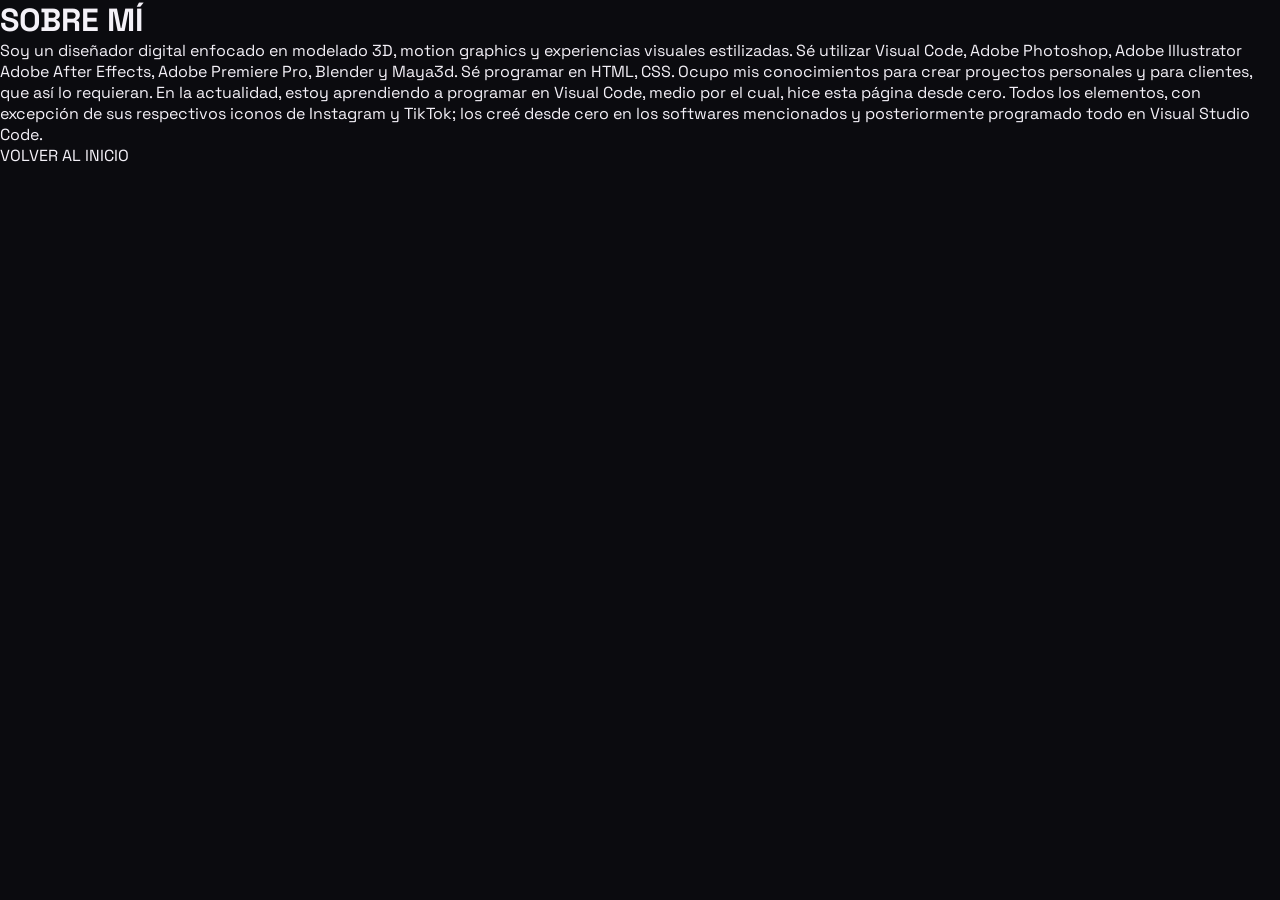
<file: sobremi.html>
<!DOCTYPE html>
<html lang="es-MX">
<head>
    <meta charset="UTF-8">
    <meta name="viewport" content="width=device-width, initial-scale=1.0">
    <title>Sobre mí</title>

    <link rel="stylesheet" href="style.css">
</head>

<body>

    <div class="pagina-sobre-mi">

        <h1>SOBRE MÍ</h1>

        <p>
            Soy un diseñador digital enfocado en modelado 3D,
            motion graphics y experiencias visuales estilizadas.

            Sé utilizar Visual Code, Adobe Photoshop, Adobe Illustrator
            Adobe After Effects, Adobe Premiere Pro, Blender y Maya3d.

            Sé programar en HTML, CSS.

            Ocupo mis conocimientos para crear proyectos personales 
            y para clientes, que así lo requieran.

            En la actualidad, estoy aprendiendo a programar en Visual Code,
            medio por el cual, hice esta página desde cero.

            Todos los elementos, con excepción de sus respectivos iconos de
            Instagram y TikTok; los creé desde cero en los softwares mencionados
            y posteriormente programado todo en Visual Studio Code.

        </p>

        <a href="index.html" class="boton-redireccion">
            VOLVER AL INICIO
        </a>

    </div>

</body>
</html>
</file>
<file: style.css>
/* =========================================
   FR4K3D — PORTFOLIO
   Dark Experimental / Purple Edition
========================================= */

@import url('https://fonts.googleapis.com/css2?family=DM+Mono:wght@400;500&family=Space+Grotesk:wght@400;500;600;700&display=swap');


/* VARIABLES */

:root {
    --background: #0b0b0f;
    --surface: #14141b;
    --surface-light: #1c1b25;
    --text: #f4f1f8;
    --muted: #9995a5;
    --accent: #a78bfa;
    --accent-dark: #7553d8;
    --border: rgba(255, 255, 255, 0.12);

    --font-main: 'Space Grotesk', sans-serif;
    --font-mono: 'DM Mono', monospace;
}


/* RESET */

* {
    margin: 0;
    padding: 0;
    box-sizing: border-box;
}

html {
    scroll-behavior: smooth;
    scroll-padding-top: 100px;
}

body {
    background: var(--background);
    color: var(--text);
    font-family: var(--font-main);
    overflow-x: hidden;
}

a {
    color: inherit;
    text-decoration: none;
}

img {
    display: block;
    max-width: 100%;
}

::selection {
    background: var(--accent);
    color: #0b0b0f;
}


/* HEADER */

.header {
    position: sticky;
    top: 0;
    z-index: 1000;

    width: 100%;
    min-height: 78px;
    padding: 0 7%;

    display: flex;
    align-items: center;
    justify-content: space-between;
    gap: 30px;

    background: rgba(11, 11, 15, 0.88);
    backdrop-filter: blur(18px);

    border-bottom: 1px solid var(--border);
}

.brand {
    display: flex;
    align-items: center;
    gap: 12px;

    font-size: 1.2rem;
    font-weight: 700;
    letter-spacing: -1px;
}

.brand img {
    width: 35px;
    height: 35px;
    object-fit: contain;
    filter: invert(1);
}

.nav {
    display: flex;
    align-items: center;
    gap: 35px;
}

.nav a {
    color: var(--muted);
    font-size: 0.85rem;
    transition: color 0.3s ease;
}

.nav a:hover {
    color: var(--accent);
}

.header-contact {
    padding: 10px 17px;
    border: 1px solid var(--border);
    border-radius: 50px;

    font-size: 0.8rem;
    transition: 0.3s ease;
}

.header-contact:hover {
    background: var(--accent);
    color: var(--background);
    border-color: var(--accent);
}


/* HERO */

.hero {
    position: relative;
    min-height: 680px;
    padding: 110px 10% 65px;

    display: flex;
    align-items: center;
    justify-content: space-between;
    gap: 50px;

    overflow: hidden;
    border-bottom: 1px solid var(--border);
}

.hero-content {
    position: relative;
    z-index: 2;
    max-width: 700px;
}

.eyebrow {
    color: var(--accent);
    font-family: var(--font-mono);
    font-size: 0.72rem;
    letter-spacing: 2px;
    line-height: 1.8;
}

.hero h1 {
    margin: 25px 0;
    font-size: clamp(4rem, 9vw, 8.5rem);
    line-height: 0.88;
    letter-spacing: -8px;
    font-weight: 700;
}

.hero h1 span,
.section-heading h2 span,
.about-content h2 span,
.contact h2 span {
    color: var(--accent);
}

.hero-description {
    max-width: 460px;
    color: var(--muted);
    font-size: 1rem;
    line-height: 1.8;
}

.hero-buttons {
    display: flex;
    align-items: center;
    gap: 15px;
    margin-top: 35px;
}

.button-primary,
.button-secondary {
    display: inline-flex;
    align-items: center;
    justify-content: center;

    padding: 14px 22px;
    border-radius: 4px;

    font-size: 0.85rem;
    font-weight: 600;

    transition: 0.3s ease;
}

.button-primary {
    background: var(--accent);
    color: var(--background);
}

.button-primary:hover {
    background: #c2adff;
    transform: translateY(-3px);
}

.button-secondary {
    border: 1px solid var(--border);
    color: var(--text);
}

.button-secondary:hover {
    border-color: var(--accent);
    color: var(--accent);
}

.hero-visual {
    position: relative;
    width: min(35vw, 390px);
    aspect-ratio: 1;
    flex-shrink: 0;

    display: grid;
    place-items: center;

    border-radius: 50%;
    background: radial-gradient(
        circle,
        rgba(167, 139, 250, 0.16),
        transparent 68%
    );
}

.hero-visual img {
    width: 62%;
    height: 62%;
    object-fit: contain;
    filter: invert(1);
    opacity: 0.9;
    animation: floating 5s ease-in-out infinite;
}

.hero-orbit {
    position: absolute;
    inset: 5%;
    border: 1px solid rgba(167, 139, 250, 0.3);
    border-radius: 50%;
    animation: rotate 18s linear infinite;
}

.hero-orbit::before {
    content: '';
    position: absolute;
    width: 12px;
    height: 12px;
    top: 15%;
    left: 15%;
    background: var(--accent);
    border-radius: 50%;
    box-shadow: 0 0 20px var(--accent);
}

.hero-coordinate {
    position: absolute;
    bottom: -25px;
    right: 0;
    color: var(--muted);
    font-family: var(--font-mono);
    font-size: 0.65rem;
}

.hero-bottom {
    position: absolute;
    bottom: 25px;
    left: 10%;
    right: 10%;

    display: flex;
    justify-content: space-between;

    color: var(--muted);
    font-family: var(--font-mono);
    font-size: 0.65rem;
    letter-spacing: 1px;
}


/* DISCIPLINES */

.disciplines {
    padding: 45px 10%;
    border-bottom: 1px solid var(--border);
}

.discipline-list {
    display: flex;
    flex-wrap: wrap;
    gap: 15px 35px;
    margin-top: 22px;
}

.discipline-list span {
    color: var(--text);
    font-size: clamp(0.9rem, 2vw, 1.25rem);
    font-weight: 600;
    transition: color 0.3s ease;
}

.discipline-list span:hover {
    color: var(--accent);
}


/* GENERAL SECTIONS */

.section {
    padding: 110px 10%;
}

.section-heading {
    display: flex;
    align-items: end;
    justify-content: space-between;
    gap: 40px;
    margin-bottom: 50px;
}

.section-heading h2 {
    margin-top: 12px;
    font-size: clamp(2.3rem, 5vw, 4.5rem);
    line-height: 1;
    letter-spacing: -3px;
}

.section-heading > p {
    max-width: 340px;
    color: var(--muted);
    font-size: 0.9rem;
    line-height: 1.8;
}


/* PROJECTS */

.projects {
    border-bottom: 1px solid var(--border);
}

.project-grid {
    display: grid;
    grid-template-columns: repeat(2, minmax(0, 1fr));
    gap: 35px 25px;
}

.project-card {
    min-width: 0;
}

.project-large {
    grid-column: span 2;
}

.project-image {
    position: relative;
    width: 100%;
    height: 320px;
    overflow: hidden;
    background: var(--surface);
}

.project-large .project-image {
    height: 470px;
}

.project-image img {
    width: 100%;
    height: 100%;
    object-fit: cover;
    transition: transform 0.7s ease, opacity 0.5s ease;
}

.project-card:hover .project-image img {
    transform: scale(1.045);
    opacity: 0.78;
}

.project-number {
    position: absolute;
    top: 18px;
    left: 18px;

    padding: 8px 12px;
    background: rgba(11, 11, 15, 0.8);
    color: var(--accent);

    font-family: var(--font-mono);
    font-size: 0.7rem;
}

.project-info {
    display: flex;
    align-items: center;
    justify-content: space-between;
    padding: 20px 0;
    border-bottom: 1px solid var(--border);
}

.project-info h3 {
    font-size: 1.25rem;
}

.project-info p {
    margin-top: 6px;
    color: var(--muted);
    font-size: 0.78rem;
}

.project-arrow {
    color: var(--accent);
    font-size: 1.5rem;
    transition: transform 0.3s ease;
}

.project-card:hover .project-arrow {
    transform: translate(5px, -5px);
}

.external-portfolio {
    display: flex;
    justify-content: space-between;
    align-items: center;
    gap: 20px;
    margin-top: 45px;
    color: var(--muted);
    font-size: 0.85rem;
}

.external-portfolio a {
    color: var(--accent);
}

.external-portfolio a:hover {
    text-decoration: underline;
}


/* EXPERIMENTS */

.experiments {
    background: #101016;
    border-bottom: 1px solid var(--border);
}

.experiment-grid {
    display: grid;
    grid-template-columns: repeat(2, minmax(0, 1fr));
    gap: 25px;
}

.experiment-card {
    position: relative;
    min-height: 340px;
    overflow: hidden;
    background: var(--surface);
}

.experiment-card > img {
    position: absolute;
    inset: 0;
    width: 100%;
    height: 100%;
    object-fit: cover;
    opacity: 0.65;
    transition: transform 0.6s ease, opacity 0.4s ease;
}

.experiment-card:hover > img {
    transform: scale(1.05);
    opacity: 0.35;
}

.experiment-info {
    position: absolute;
    inset: auto 0 0;
    padding: 25px;

    background: linear-gradient(
        transparent,
        rgba(11, 11, 15, 0.95)
    );
}

.experiment-info span:first-child {
    color: var(--accent);
    font-family: var(--font-mono);
    font-size: 0.68rem;
}

.experiment-info h3 {
    margin-top: 10px;
    font-size: 1.7rem;
}

.experiment-arrow {
    position: absolute;
    right: 25px;
    bottom: 25px;
    color: var(--accent);
    font-size: 1.5rem;
}


/* ABOUT */

.about {
    display: grid;
    grid-template-columns: 0.7fr 1.3fr;
    gap: 60px;
    border-bottom: 1px solid var(--border);
}

.about-label span {
    display: block;
    margin-top: 20px;
    color: var(--muted);
    font-family: var(--font-mono);
    font-size: 0.7rem;
}

.about-content h2 {
    max-width: 800px;
    font-size: clamp(2.2rem, 5vw, 4.2rem);
    line-height: 1.05;
    letter-spacing: -3px;
}

.about-content p {
    max-width: 650px;
    margin: 25px 0 30px;
    color: var(--muted);
    line-height: 1.9;
    font-size: 0.95rem;
}


/* CONTACT */

.contact {
    text-align: center;
    background:
        radial-gradient(
            ellipse at center,
            rgba(117, 83, 216, 0.14),
            transparent 65%
        );
}

.contact h2 {
    margin: 30px 0;
    font-size: clamp(3rem, 8vw, 7rem);
    line-height: 0.95;
    letter-spacing: -5px;
}


/* FOOTER */

.footer {
    padding: 35px 10%;
    display: flex;
    align-items: center;
    justify-content: space-between;
    gap: 25px;
    flex-wrap: wrap;

    border-top: 1px solid var(--border);
}

.footer-brand {
    font-size: 1.4rem;
    font-weight: 700;
}

.footer-socials {
    display: flex;
    gap: 20px;
    flex-wrap: wrap;
}

.footer-socials a,
.footer p {
    color: var(--muted);
    font-size: 0.75rem;
}

.footer-socials a:hover {
    color: var(--accent);
}



/* =========================================
   HOVER MORADO — INFORMACIÓN DE PROYECTOS
========================================= */

/* Transición de la franja */
.project-info {
    padding: 20px 15px;
    background: transparent;
    border-bottom: 1px solid var(--border);
    transition: background 0.3s ease, color 0.3s ease;
}

/* Al pasar el mouse, solamente cambia esta zona */
.project-card:hover .project-info {
    background: var(--accent);
    border-bottom-color: transparent;
}

/* Título */
.project-card:hover .project-info h3 {
    color: #0b0b0f;
}

/* Descripción */
.project-card:hover .project-info p {
    color: #30234d;
}

/* Flecha */
.project-card:hover .project-arrow {
    color: #0b0b0f;
    transform: translate(5px, -5px);
}

/* La imagen no cambia al pasar el cursor */
.project-card:hover .project-image img {
    transform: none;
    opacity: 1;
}

/* ANIMATIONS */

@keyframes floating {
    0%, 100% {
        transform: translateY(0);
    }

    50% {
        transform: translateY(-15px);
    }
}

@keyframes rotate {
    from {
        transform: rotate(0deg);
    }

    to {
        transform: rotate(360deg);
    }
}


/* RESPONSIVE */

@media (max-width: 900px) {

    .header {
        padding: 0 5%;
    }

    .nav {
        gap: 18px;
    }

    .hero {
        padding-left: 7%;
        padding-right: 7%;
    }

    .hero h1 {
        letter-spacing: -5px;
    }

    .section {
        padding: 85px 7%;
    }

    .project-large .project-image {
        height: 380px;
    }

    .about {
        gap: 35px;
    }

    .footer {
        padding-left: 7%;
        padding-right: 7%;
    }
}


@media (max-width: 650px) {

    .header {
        min-height: auto;
        padding: 15px 5%;
        flex-wrap: wrap;
    }

    .brand {
        font-size: 1rem;
    }

    .brand img {
        width: 28px;
        height: 28px;
    }

    .nav {
        order: 3;
        width: 100%;
        justify-content: space-between;
        gap: 10px;
        overflow-x: auto;
    }

    .nav a {
        white-space: nowrap;
        font-size: 0.72rem;
    }

    .header-contact {
        padding: 8px 12px;
        font-size: 0.72rem;
    }

    .hero {
        min-height: auto;
        padding: 85px 7% 90px;
        flex-direction: column;
        align-items: flex-start;
        gap: 55px;
    }

    .hero h1 {
        font-size: clamp(3.4rem, 16vw, 5.5rem);
        letter-spacing: -4px;
    }

    .hero-description {
        font-size: 0.9rem;
    }

    .hero-visual {
        width: min(75vw, 310px);
        align-self: center;
    }

    .hero-bottom {
        left: 7%;
        right: 7%;
        font-size: 0.55rem;
    }

    .disciplines {
        padding: 35px 7%;
    }

    .discipline-list {
        gap: 15px 20px;
    }

    .section {
        padding: 75px 7%;
    }

    .section-heading {
        align-items: flex-start;
        flex-direction: column;
        gap: 20px;
    }

    .section-heading h2 {
        letter-spacing: -2px;
    }

    .project-grid,
    .experiment-grid {
        grid-template-columns: 1fr;
    }

    .project-large {
        grid-column: auto;
    }

    .project-image,
    .project-large .project-image {
        height: 270px;
    }

    .external-portfolio {
        align-items: flex-start;
        flex-direction: column;
    }

    .experiment-card {
        min-height: 280px;
    }

    .about {
        grid-template-columns: 1fr;
        gap: 30px;
    }

    .about-content h2 {
        letter-spacing: -2px;
    }

    .contact h2 {
        letter-spacing: -3px;
    }

    .footer {
        align-items: flex-start;
        flex-direction: column;
    }
}
</file>
